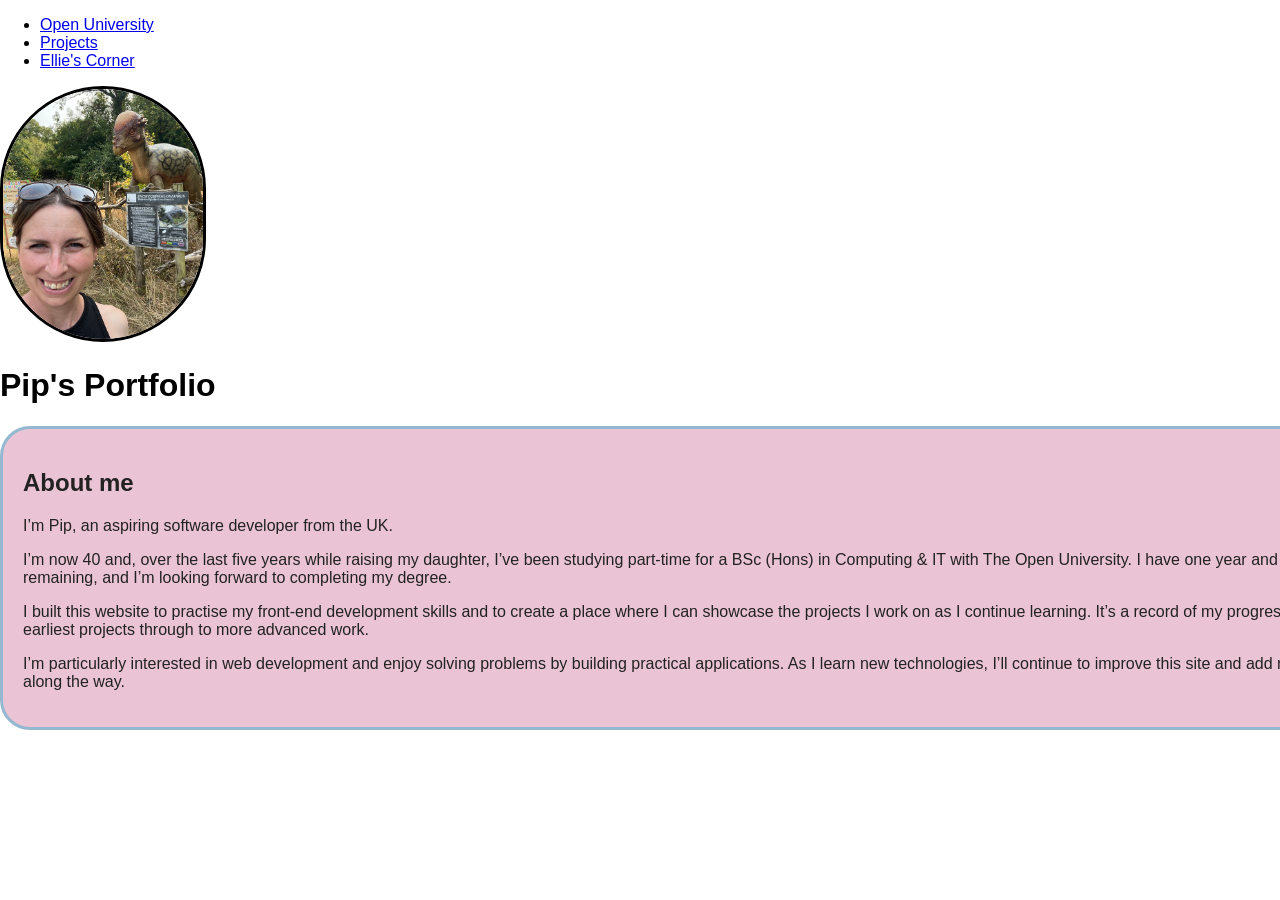
<file: index.html>
<!DOCTYPE html>
<html lang="en">
  <head>
    <meta charset="utf-8">
    <link rel="stylesheet" href="styles.css">
    <title>Pip's Portfolio</title>
  </head>
  <body>
    <nav>
        <ul>
            <li><a href="degree.html">Open University</a></li>
            <li><a href="projects.html">Projects</a></li>
            <li><a href="ellies-corner.html">Ellie's Corner</a></li>
        </ul>
    </nav>
    <img class="profile-img" src="assets/pip.jpeg" width="200" height="250">
    <h1>Pip's Portfolio</h1>
    <div class="about-me">
        <h2>About me</h2>
        <p>
            I’m Pip, an aspiring software developer from the UK.
        </p>
        <p>
            I’m now 40 and, over the last five years while raising my daughter, I’ve been studying part-time
            for a BSc (Hons) in Computing & IT with The Open University. I have one year and two modules remaining,
            and I’m looking forward to completing my degree.
        </p>
        <p>
            I built this website to practise my front-end development skills and to create a place where I can
            showcase the projects I work on as I continue learning. It’s a record of my progress, from my earliest
            projects through to more advanced work.
        </p>
        <p>
            I’m particularly interested in web development and enjoy solving problems by building practical
            applications. As I learn new technologies, I’ll continue to improve this site and add new projects 
            along the way.
        </p>
    </div>
  </body>
</html>
</file>
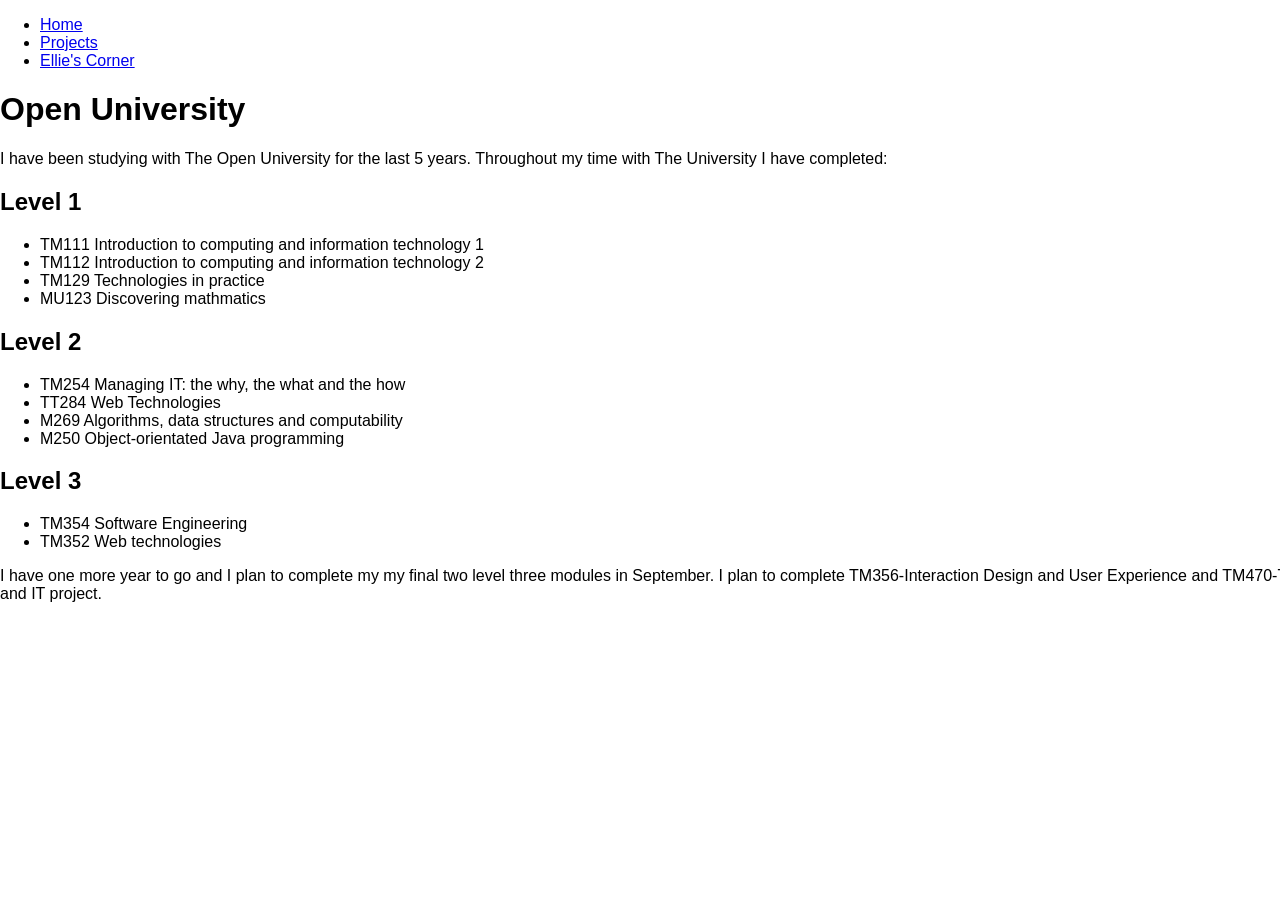
<file: degree.html>
<!DOCTYPE html>
<html lang="en">
  <head>
    <meta charset="utf-8">
    <link rel="stylesheet" href="styles.css">
    <title>Pip's Portfolio</title>
  </head>
  <body>
    <nav>
        <ul>
            <li><a href="index.html">Home</a></li>
            <li><a href="projects.html">Projects</a></li>
            <li><a href="ellies-corner.html">Ellie's Corner</a></li>
        </ul>
    </nav>
    <h1>Open University</h1>
    <p>
        I have been studying with The Open University for the last 5 years.
        Throughout my time with The University I have completed:
    </p>
    <h2>Level 1</h2>
    <ul>
        <li>TM111 Introduction to computing and information technology 1</li>
        <li>TM112 Introduction to computing and information technology 2</li>
        <li>TM129 Technologies in practice</li>
        <li>MU123 Discovering mathmatics</li>
    </ul>
    <h2>Level 2</h2>
        <ul>
            <li>TM254 Managing IT: the why, the what and the how</li>
            <li>TT284 Web Technologies</li>
            <li>M269 Algorithms, data structures and computability</li>
            <li>M250 Object-orientated Java programming</li>
        </ul>
    <h2>Level 3</h2>
        <ul>
            <li>TM354 Software Engineering</li>
            <li>TM352 Web technologies</li>
        </ul>
    <p> 
        I have one more year to go
        and I plan to complete my my final two level three modules in September. I plan to complete
        TM356-Interaction Design and User Experience and TM470-The Computing and IT project.
    </p>
  </body>
</html>
</file>
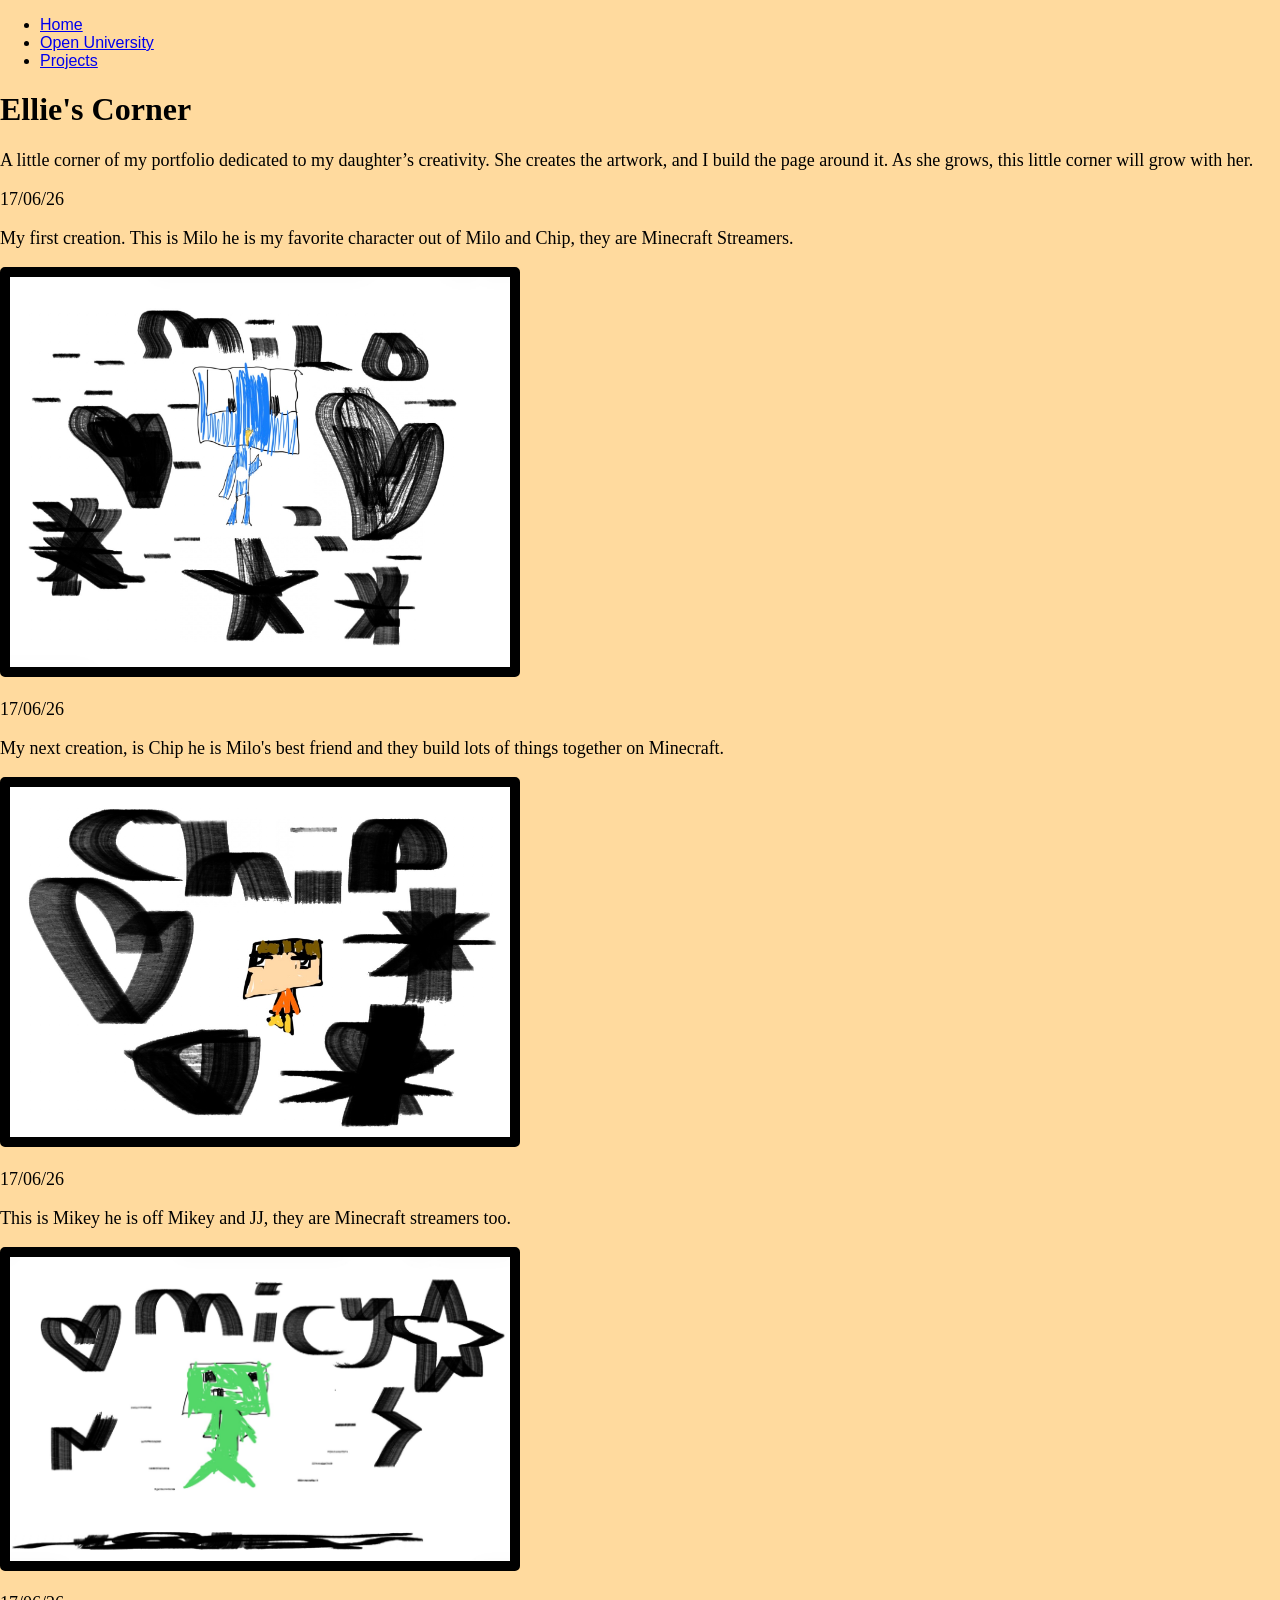
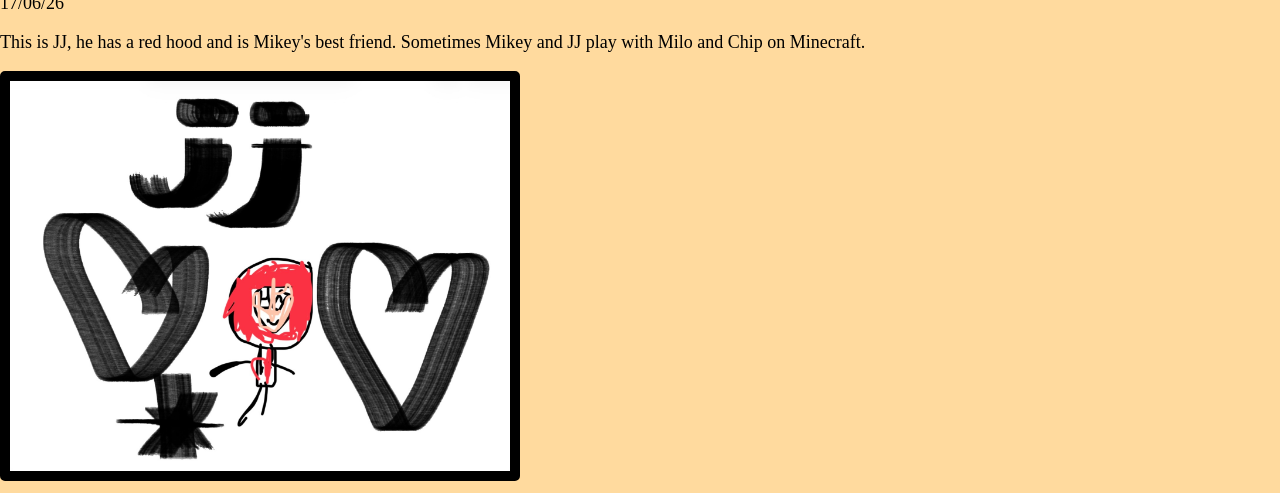
<file: ellies-corner.html>
<!DOCTYPE html>
<html lang="en">
  <head>
    <meta charset="utf-8">
    <link rel="stylesheet" href="styles.css">
    <title>Pip's Portfolio</title>
  </head>
  <body class="ellies-corner">
    <nav>
        <ul>
            <li><a href="index.html">Home</a></li>
            <li><a href="degree.html">Open University</a></li>
            <li><a href="projects.html">Projects</a></li>
        </ul>
    </nav>
    <h1 class="ellies-corner-h1">Ellie's Corner</h1>
    <p class="ellies-corner-p">
        A little corner of my portfolio dedicated to my daughter’s creativity. She creates the artwork, 
        and I build the page around it. As she grows, this little corner will grow with her.
    </p>
    <div>
        <p class="ellies-corner-p">
            17/06/26
        </p>
        <p class="ellies-corner-p">
            My first creation. This is Milo he is my favorite character out of Milo and Chip, they are 
            Minecraft Streamers.
        </p>
        <img class="ellies-corner-img" src="assets/ellies-corner-milo.jpg" width="500px" height="auto">
    </div>
        <div>
        <p class="ellies-corner-p">
            17/06/26
        </p>
        <p class="ellies-corner-p">
            My next creation, is Chip he is Milo's best friend and they build lots of things together on Minecraft.
        </p>
        <img class="ellies-corner-img" src="assets/ellies-corner-chip.jpg" width="500px" height="auto">
    </div>
        <div>
        <p class="ellies-corner-p">
            17/06/26
        </p>
        <p class="ellies-corner-p">
            This is Mikey he is off Mikey and JJ, they are Minecraft streamers too. 
        </p>
        <img class="ellies-corner-img" src="assets/ellies-corner-mikey.jpg" width="500px" height="auto">
    </div>
        <div>
        <p class="ellies-corner-p">
            17/06/26
        </p>
        <p class="ellies-corner-p">
            This is JJ, he has a red hood and is Mikey's best friend. Sometimes Mikey and JJ play with Milo and 
            Chip on Minecraft.
        </p>
        <img class="ellies-corner-img" src="assets/ellies-corner-jj.jpg" width="500px" height="auto">
    </div>
</file>
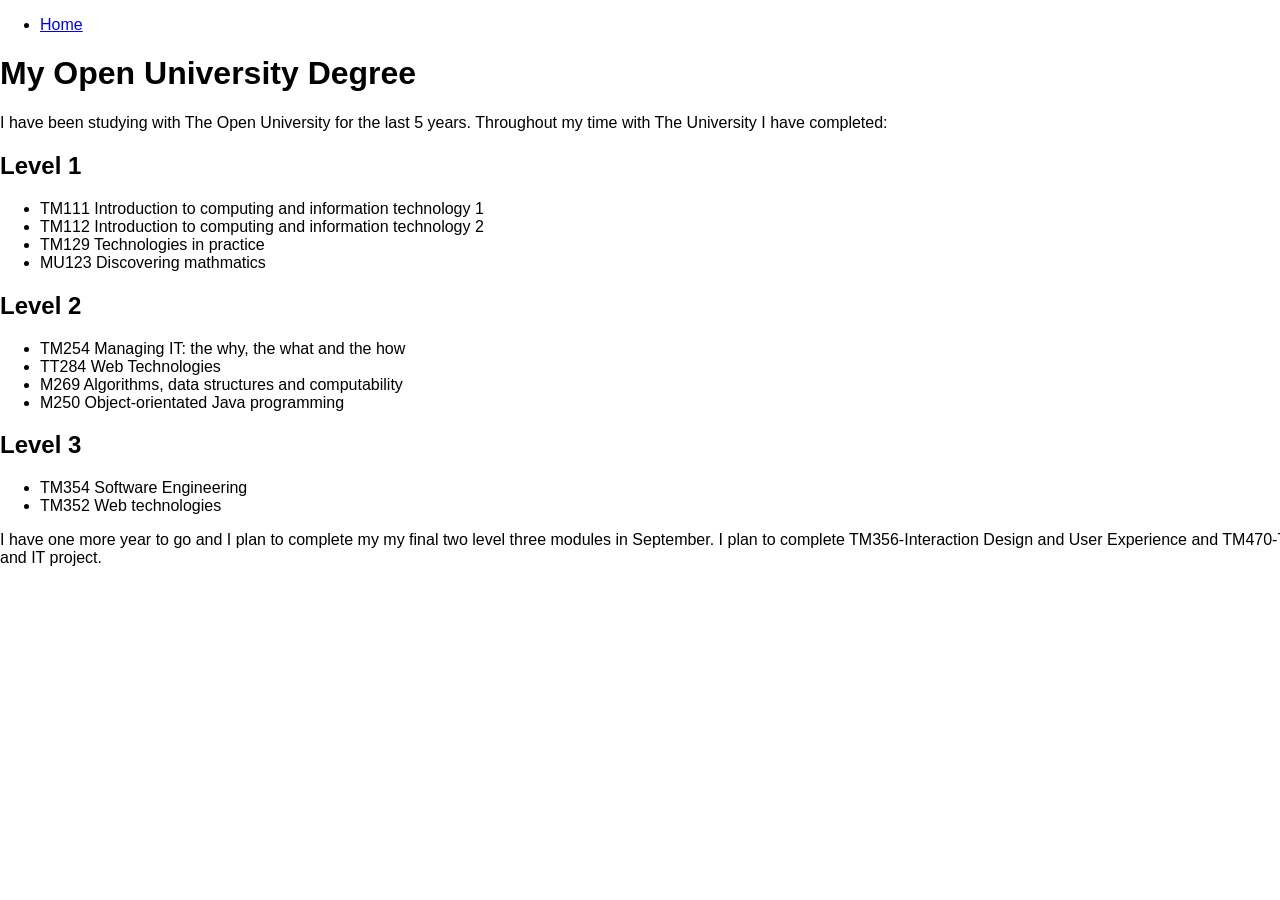
<file: myDegree.html>
<!DOCTYPE html>
<html lang="en">
  <head>
    <meta charset="utf-8">
    <link rel="stylesheet" href="styles.css">
    <title>Pip's Portfolio</title>
  </head>
  <body>
    <nav>
        <ul>
            <li><a href="index.html">Home</a></li>
        </ul>
    </nav>
    <h1>My Open University Degree</h1>
    <p>
        I have been studying with The Open University for the last 5 years.
        Throughout my time with The University I have completed:
    </p>
    <h2>Level 1</h2>
    <ul>
        <li>TM111 Introduction to computing and information technology 1</li>
        <li>TM112 Introduction to computing and information technology 2</li>
        <li>TM129 Technologies in practice</li>
        <li>MU123 Discovering mathmatics</li>
    </ul>
    <h2>Level 2</h2>
        <ul>
            <li>TM254 Managing IT: the why, the what and the how</li>
            <li>TT284 Web Technologies</li>
            <li>M269 Algorithms, data structures and computability</li>
            <li>M250 Object-orientated Java programming</li>
        </ul>
    <h2>Level 3</h2>
        <ul>
            <li>TM354 Software Engineering</li>
            <li>TM352 Web technologies</li>
        </ul>
    <p> 
        I have one more year to go
        and I plan to complete my my final two level three modules in September. I plan to complete
        TM356-Interaction Design and User Experience and TM470-The Computing and IT project.
    </p>
  </body>
</html>
</file>
<file: styles.css>
body {
    font-family: -apple-system, BlinkMacSystemFont, "Segoe UI", Roboto, Arial, sans-serif;
    width: 1400px;
    margin-right: auto;
    margin-left: auto;
}

.profile-img {
    border: 3px solid black;
    border-radius: 150px;
}

.about-me {
    color: #222222;
    background-color: #eac4d5;
    /* width: 1350px;
    margin-right: auto;
    margin-left: auto; */
    padding: 20px;
    border: 3px solid #95b8d1 ;
    border-radius: 30px;
}

.ellies-corner {
    background-color: #ffda9e;
}

.ellies-corner-h1 {
    font-family: "Bradley Hand", "Segoe Print", "Chalkboard SE", "Comic Sans MS", cursive;
}

.ellies-corner-p {
    font-family: "Bradley Hand", "Segoe Print", "Chalkboard SE", "Comic Sans MS", cursive;
    font-size: large;
}

.ellies-corner-img {
    border: 10px solid black;
    border-radius: 5px; 
}
</file>
